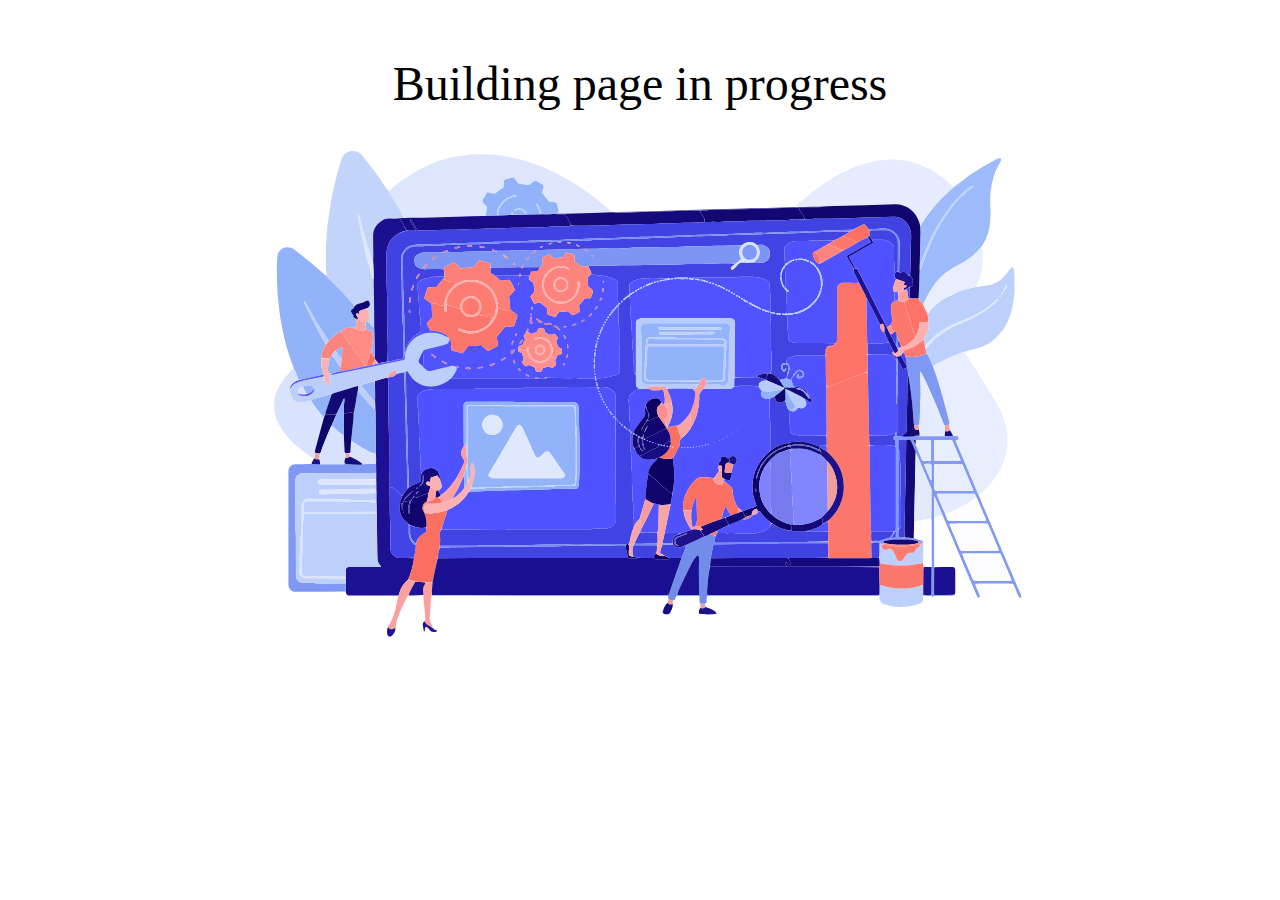
<file: index2.html>
<!DOCTYPE html>
<html lang="pl">
<head>
    <meta charset="UTF-8">
    <meta http-equiv="X-UA-Compatible" content="IE=edge">
    <meta name="viewport" content="width=device-width, initial-scale=1.0">
    <title>Document</title>
</head>
<body>
    <div style="
        display: flex; 
        flex-direction: column;
        align-items: center;">
    
        <p style="
        font-size: 3rem; 
        margin-bottom: 0;">Building page in progress</p>
        <img src="./img/buildingPage.svg" alt="" style="width: 65%;">
    </div>
</body>
</html>
</file>
